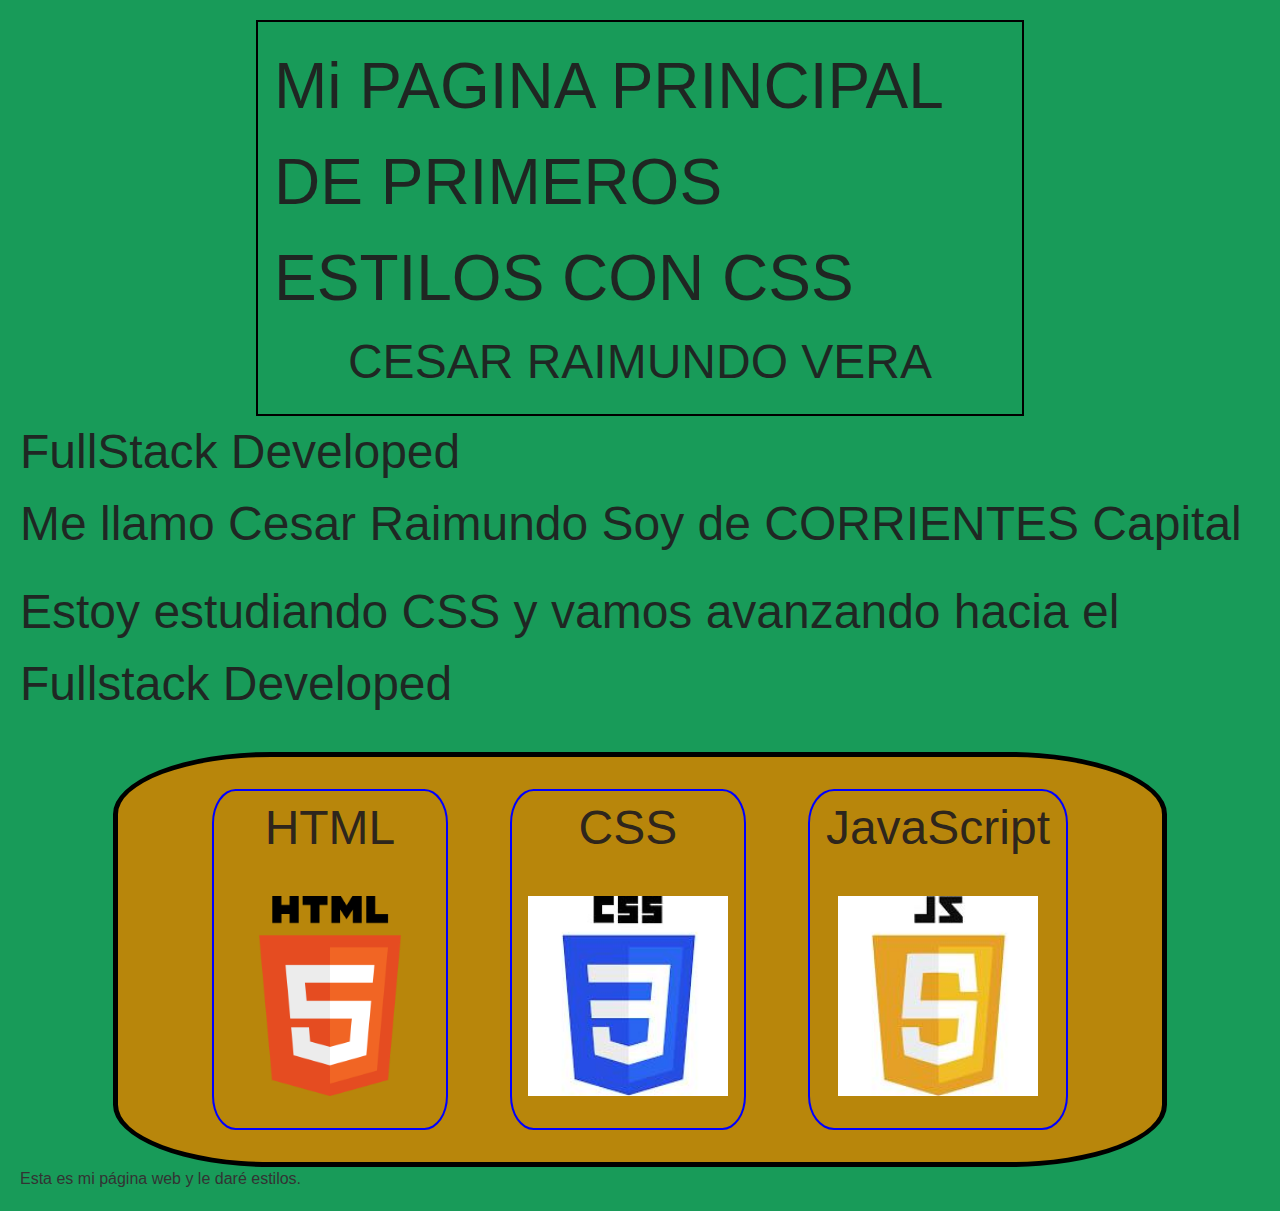
<file: CarpetaHenry/C4-CSS/index1.html>
<!DOCTYPE html>
<html lang="es">

<head>
<title>EL TITULO DE Mi página web - CESAR RAIMUNDO ESTA AQUI</title>
<link rel="stylesheet" type="text/css" href="./reset.css" />
<link rel="stylesheet" type="text/css" href="./styles.css" />
</head>

<body class="fondo">
    <header>
        <div id="titulos">
            <h1 class="title" id="principal">Mi PAGINA PRINCIPAL DE PRIMEROS ESTILOS CON CSS</h1>
            <h2 class="title">CESAR RAIMUNDO VERA</h2>
        </div>    
    </header>

    <main>
        <article>
            <h3 class="title">FullStack Developed</h3>
            <p class="title">Me llamo Cesar Raimundo Soy de CORRIENTES Capital</p>
            <p class="title">Estoy estudiando CSS y vamos avanzando hacia el Fullstack Developed</p>
        </article>

        
        <article>
            <!--un DIV es contenedor de las tarjetas, que contiene a los  otros div para aplicar flexbox-->
            <div id="cards-conteiner">
                <div class="cards">
                    <h4 class="title">HTML</h4>
                    <img src="./imagenes/HTML5.png" class="logo"/>
                </div>

                <div class="cards">
                    <h4 class="title">CSS</h4>
                    <img src="./imagenes/css.jpg" class="logo"/>
                </div>

                <div class="cards">
                    <h4  class="title">JavaScript</h4>
                    <img src="./imagenes/js.jpg" class="logo"/>
                </div>
            </div>
        </article>
    </main>
<p class="mitexto">Esta es mi página web y le daré estilos.</p>
</body>
</html>
</file>
<file: CarpetaHenry/C4-CSS/styles.css>
body {
    font-family: 'Arial', sans-serif;
    background-color: #189b59;
    color: #333;
    margin: 20px; }

/*vamos a cabiar el font-size: 40px que es una medida ABSOLUTA por una UNIDAD RELATIVA*/
/*font-size: 3em, significa que es tres veces la base del tamaño de la fuente base con que estamos trabajando*/
.title {  font-size: 3em ; 
            color: rgba(32, 28, 30, 0.925);
        }

#principal {font-size: 4em;}

/*quiero que todas las imagenes tengan el mismo tamañño*/
.logo {width: 200px;
height: 200px;}

/*creamos la clase .cards para aplicar a los div de las imagenes*/
.cards {border: 2px solid blue;
width: fit-content;
/*el padding se aplica a los bordes y sus valores de arriba derecha abajo izquierda*/
padding: 1px 1em 2em 1em;
border-radius: 10%;
display: flex;
flex-direction: column;
gap: 2em;
align-items: center;}

/*aplicamos un seudo selector a la clase .cards, para lograr un efecto del mouse al pasar por el objeto*/
.cards:hover {background-color: coral;}


/* #titulos. para darle un borde a mi pagina en el header y este selector en el div*/
#titulos {border: 2px solid black;
width: 60vw;
margin: auto;
padding: 1em;
display: flex;
flex-direction: column;
align-items: center;}

#cards-conteiner {background-color: darkgoldenrod;
width: 85%;
margin: auto;
margin-top: 2em;
border: 5px solid black;
border-radius: 15%;
padding: 2em;
display: flex;
flex-direction: row;
justify-content: space-evenly;
}
</file>
